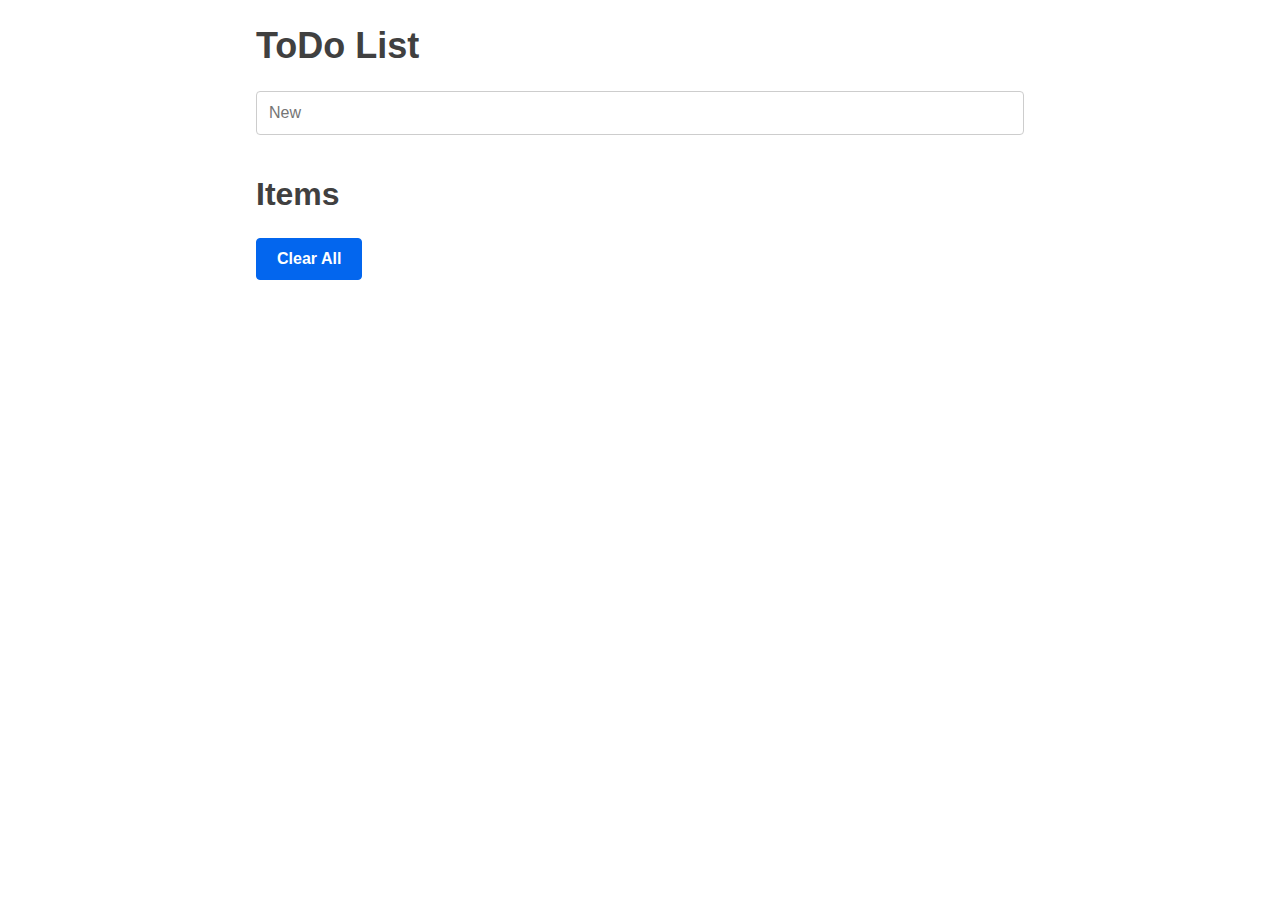
<file: views/index.html>
<!DOCTYPE html>
<html>

<head>
  <meta charset="utf-8" />
  <meta http-equiv="X-UA-Compatible" content="IE=edge">
  <title>ToDo List</title>
  <meta name="viewport" content="width=device-width, initial-scale=1">
  <link rel="stylesheet" type="text/css" media="screen" href="../public/styles.css" />
</head>

<body>
  <div class="small-container">
    <h1>ToDo List</h1>
    <form>
      <input type="text" id="item" placeholder="New" required>
    </form>
    <h2>Items</h2>
    <ul></ul>
    <button>Clear All</button>
  </div>
  <script src="../public/scripts.js"></script>
</body>

</html>
</file>
<file: public/styles.css>
/*! Primitive
  by Tania Rascia */
/*! normalize.css v3.0.3 | MIT License | github.com/necolas/normalize.css */
html {
  -ms-text-size-adjust: 100%;
  -webkit-text-size-adjust: 100%;
}
body {
  margin: 0;
}
article,
aside,
details,
figcaption,
figure,
footer,
header,
main,
menu,
nav,
section,
summary {
  display: block;
}
audio,
canvas,
progress,
video {
  display: inline-block;
  vertical-align: baseline;
}
audio:not([controls]) {
  display: none;
  height: 0;
}
[hidden],
template {
  display: none;
}
a:active,
a:hover {
  outline: 0;
}
b,
strong {
  font-weight: 700;
}
sub,
sup {
  font-size: 75%;
  line-height: 0;
  position: relative;
  vertical-align: baseline;
}
sup {
  top: -0.5em;
}
sub {
  bottom: -0.25em;
}
img {
  border: 0;
}
svg:not(:root) {
  overflow: hidden;
}
hr {
  box-sizing: content-box;
}
pre {
  overflow: auto;
}
button[disabled],
html input[disabled] {
  cursor: default;
}
button::-moz-focus-inner,
input::-moz-focus-inner {
  border: 0;
  padding: 0;
}
html {
  box-sizing: border-box;
}
*,
:after,
:before {
  box-sizing: inherit;
}
figure {
  margin: 0;
}
html {
  -webkit-font-smoothing: antialiased;
  -moz-osx-font-smoothing: grayscale;
  font: normal normal normal 1rem/1.6 -apple-system, BlinkMacSystemFont,
    Helvetica Neue, Helvetica, Arial, sans-serif;
  font-size: 1rem;
}
body {
  color: #404040;
  background: #fff;
  font-size: 1rem;
}
dl,
ol,
p,
table,
ul {
  margin: 0 0 1.5rem;
}
ol li ol,
ul li ul {
  margin-bottom: 0;
}
h1,
h2,
h3,
h4,
h5 {
  font-weight: 600;
  font-family: -apple-system, BlinkMacSystemFont, Helvetica Neue, Helvetica,
    Arial, sans-serif;
  line-height: 1.2;
  color: #404040;
}
h1,
h1:not(:first-child),
h2,
h2:not(:first-child),
h3,
h3:not(:first-child),
h4,
h4:not(:first-child),
h5,
h5:not(:first-child) {
  margin: 1.5rem 0;
}
h1:not(:first-child),
h2:not(:first-child),
h3:not(:first-child) {
  margin-top: 2rem;
}
h1 {
  font-size: 1.75rem;
}
h2 {
  font-size: 1.5rem;
}
h3 {
  font-size: 1.25rem;
}
h4 {
  font-size: 1.1rem;
}
h5 {
  font-size: 1rem;
}
@media (min-width: 600px) {
  h1:not(:first-child),
  h2:not(:first-child),
  h3:not(:first-child) {
    margin-top: 2.5rem;
  }
  h1 {
    font-size: 2.25rem;
  }
  h2 {
    font-size: 2rem;
  }
  h3 {
    font-size: 1.75rem;
  }
  h4 {
    font-size: 1.5rem;
  }
  h5 {
    font-size: 1.25rem;
  }
}
a {
  color: #0366ee;
  text-decoration: none;
}
a:active,
a:focus,
a:hover {
  color: #0246a2;
  text-decoration: underline;
}
mark {
  background: #ffeea8;
  padding: 0 0.2rem;
}
blockquote {
  margin: 0 0 1.5rem;
  border-left: 16px solid #f0f0f0;
  padding: 0 1.5rem;
  font-size: 1.5rem;
}
blockquote cite {
  display: block;
  margin-top: 1.5rem;
  font-size: 1rem;
  text-align: right;
}
pre {
  border: 0;
  border-radius: 4px;
  background: transparent;
  padding: 1rem;
  -moz-tab-size: 2;
  -o-tab-size: 2;
  tab-size: 2;
  color: #404040;
  font-size: 14px;
  margin: 0 0 1.5rem;
}
pre,
pre code {
  font-family: Menlo, monospace;
}
pre code {
  line-height: 1.2;
}
kbd {
  background-color: #f7f7f7;
  border: 1px solid #ccc;
  border-radius: 3px;
  box-shadow: 0 1px 0 rgba(0, 0, 0, 0.2), inset 0 0 0 2px #fff;
  color: #333;
  display: inline-block;
  font-family: Helvetica, Arial, sans-serif;
  font-size: 13px;
  line-height: 1.4;
  margin: 0 0.1em;
  padding: 0.1em 0.6em;
  text-shadow: 0 1px 0 #fff;
}
:not(pre) > code {
  color: #404040;
  background: transparent;
  font-family: Menlo, monospace;
  font-size: 14px;
  padding: 0 0.2rem;
  border: 1px solid #dedede;
  border-radius: 4px;
}
hr {
  height: 0;
  border: 0;
  border-top: 1px solid #dedede;
}
dt {
  font-weight: 600;
}
dd {
  margin-bottom: 0.5rem;
}
.full-container {
  max-width: 100%;
  padding: 0 1rem;
}
.container,
.medium-container,
.small-container {
  max-width: 1200px;
  padding: 0 1rem;
  margin-left: auto;
  margin-right: auto;
}
.small-container {
  max-width: 800px;
}
.medium-container {
  max-width: 1000px;
}
.content-section {
  padding: 30px 0;
}
@media (min-width: 600px) {
  .content-section {
    padding: 60px 0;
  }
}
.flex-large,
.flex-small {
  padding-left: 1rem;
  padding-right: 1rem;
}
.flex-row {
  margin-left: -1rem;
  margin-right: -1rem;
  display: -webkit-box;
  display: -ms-flexbox;
  display: flex;
  -webkit-box-orient: horizontal;
  -webkit-box-direction: normal;
  -ms-flex-direction: row;
  flex-direction: row;
  -ms-flex-wrap: wrap;
  flex-wrap: wrap;
}
.flex-large,
.flex-small {
  -ms-flex-preferred-size: 100%;
  flex-basis: 100%;
  margin-bottom: 1rem;
}
@media (min-width: 600px) {
  .flex-small {
    -webkit-box-flex: 1;
    -ms-flex: 1 1 0px;
    flex: 1 1 0;
    margin-bottom: 0;
  }
}
@media (min-width: 1000px) {
  .flex-large {
    -webkit-box-flex: 1;
    -ms-flex: 1 1 0px;
    flex: 1 1 0;
    margin-bottom: 0;
  }
}
.clearfix:after,
.clearfix:before {
  content: " ";
  display: block;
}
.clearfix:after {
  clear: both;
}
.text-left {
  text-align: left;
}
.text-right {
  text-align: right;
}
.text-center {
  text-align: center;
}
.text-justify {
  text-align: justify;
}
.block {
  display: block;
}
.inline-block {
  display: inline-block;
}
.inline {
  display: inline;
}
.vertical-center {
  display: -webkit-box;
  display: -ms-flexbox;
  display: flex;
  -webkit-box-align: center;
  -ms-flex-align: center;
  align-items: center;
  -webkit-box-pack: center;
  -ms-flex-pack: center;
  justify-content: center;
}
.responsive-image {
  max-width: 100%;
  height: auto;
}
.show {
  display: block !important;
}
.hide {
  display: none !important;
}
.invisible {
  visibility: hidden;
}
.float-left {
  float: left;
}
.float-right {
  float: right;
}
.no-padding-top {
  padding-top: 0;
}
.no-padding-bottom {
  padding-bottom: 0;
}
.padding-top {
  padding-top: 2rem;
}
.padding-bottom {
  padding-bottom: 2rem;
}
.no-margin-top {
  margin-top: 0;
}
.no-margin-bottom {
  margin-bottom: 0;
}
.margin-top {
  margin-top: 2rem;
}
.margin-bottom {
  margin-bottom: 2rem;
}
.alternate-background {
  background: #fafafa;
  color: #404040;
}
.screen-reader-text {
  clip: rect(1px, 1px, 1px, 1px);
  position: absolute !important;
  height: 1px;
  width: 1px;
  overflow: hidden;
}
.button,
[type="button"],
[type="reset"],
[type="submit"],
a.button,
button {
  -webkit-appearance: none;
  display: inline-block;
  border: 1px solid #0366ee;
  border-radius: 4px;
  background: #0366ee;
  color: #fff;
  font-weight: 600;
  font-family: -apple-system, BlinkMacSystemFont, Helvetica Neue, Helvetica,
    Arial, sans-serif;
  font-size: 1rem;
  text-transform: none;
  padding: 0.75rem 1.25rem;
  margin: 0 0 0.5rem;
  vertical-align: middle;
  text-align: center;
  cursor: pointer;
  text-decoration: none;
  line-height: 1;
}
.button:active,
.button:focus,
.button:hover,
[type="button"]:active,
[type="button"]:focus,
[type="button"]:hover,
[type="reset"]:active,
[type="reset"]:focus,
[type="reset"]:hover,
[type="submit"]:active,
[type="submit"]:focus,
[type="submit"]:hover,
a.button:active,
a.button:focus,
a.button:hover,
button:active,
button:focus,
button:hover {
  border: 1px solid #0250bc;
  background: #0250bc;
  color: #fff;
  text-decoration: none;
}
.button::-moz-focus-inner,
[type="button"]::-moz-focus-inner,
[type="reset"]::-moz-focus-inner,
[type="submit"]::-moz-focus-inner,
a.button::-moz-focus-inner,
button::-moz-focus-inner {
  border: 0;
  padding: 0;
}
.accent-button,
a.accent-button {
  color: #fff;
  border: 1px solid #fcb42a;
  background: #fcb42a;
}
.accent-button:active,
.accent-button:focus,
.accent-button:hover,
a.accent-button:active,
a.accent-button:focus,
a.accent-button:hover {
  color: #fff;
  border: 1px solid #f09f03;
  background: #f09f03;
}
.muted-button,
a.muted-button {
  background: transparent;
  border: 1px solid #cdcdcd;
  color: #4e4e4e;
}
.muted-button:active,
.muted-button:focus,
.muted-button:hover,
a.muted-button:active,
a.muted-button:focus,
a.muted-button:hover {
  color: #4e4e4e;
  border: 1px solid #818181;
  background: transparent;
}
.round-button,
a.round-button {
  border-radius: 40px;
}
.square-button,
a.square-button {
  border-radius: 0;
}
.full-button,
a.full-button {
  display: block;
  width: 100%;
}
[type="color"],
[type="date"],
[type="datetime-local"],
[type="datetime"],
[type="email"],
[type="month"],
[type="number"],
[type="password"],
[type="search"],
[type="tel"],
[type="text"],
[type="time"],
[type="url"],
[type="week"],
select,
textarea {
  display: block;
  border: 1px solid #cdcdcd;
  border-radius: 4px;
  padding: 0.75rem;
  outline: none;
  background: transparent;
  margin-bottom: 0.5rem;
  font-size: 1rem;
  width: 100%;
  max-width: 100%;
  line-height: 1;
}
[type="color"]:hover,
[type="date"]:hover,
[type="datetime-local"]:hover,
[type="datetime"]:hover,
[type="email"]:hover,
[type="month"]:hover,
[type="number"]:hover,
[type="password"]:hover,
[type="search"]:hover,
[type="tel"]:hover,
[type="text"]:hover,
[type="time"]:hover,
[type="url"]:hover,
[type="week"]:hover,
select:hover,
textarea:hover {
  border: 1px solid #b4b4b4;
}
[type="color"]:active,
[type="color"]:focus,
[type="date"]:active,
[type="date"]:focus,
[type="datetime-local"]:active,
[type="datetime-local"]:focus,
[type="datetime"]:active,
[type="datetime"]:focus,
[type="email"]:active,
[type="email"]:focus,
[type="month"]:active,
[type="month"]:focus,
[type="number"]:active,
[type="number"]:focus,
[type="password"]:active,
[type="password"]:focus,
[type="search"]:active,
[type="search"]:focus,
[type="tel"]:active,
[type="tel"]:focus,
[type="text"]:active,
[type="text"]:focus,
[type="time"]:active,
[type="time"]:focus,
[type="url"]:active,
[type="url"]:focus,
[type="week"]:active,
[type="week"]:focus,
select:active,
select:focus,
textarea:active,
textarea:focus {
  border: 1px solid #0366ee;
  box-shadow: inset 0 1px 1px rgba(0, 0, 0, 0.1), 0 0 6px #8cbcfe;
}
textarea {
  overflow: auto;
  height: auto;
}
fieldset {
  border: 1px solid #dedede;
  border-radius: 4px;
  padding: 1rem;
  margin: 1.5rem 0;
}
legend {
  padding: 0 0.5rem;
  font-weight: 600;
}
select {
  color: #404040;
  -webkit-appearance: none;
  -moz-appearance: none;
  background: url([data-uri])
    100% no-repeat;
  line-height: 1;
}
select::-ms-expand {
  display: none;
}
[type="range"] {
  width: 100%;
}
label {
  font-weight: 600;
  max-width: 100%;
  display: block;
  margin: 1rem 0 0.5rem;
}
@media (min-width: 600px) {
  .split-form label {
    text-align: right;
    padding: 0 0.5rem;
    margin-bottom: 1rem;
  }
}
input.has-error,
input.has-error:active,
input.has-error:focus,
input.has-error:hover,
select.has-error,
select.has-error:active,
select.has-error:focus,
select.has-error:hover,
textarea.has-error,
textarea.has-error:active,
textarea.has-error:focus,
textarea.has-error:hover {
  border: 1px solid #d33c40;
  box-shadow: inset 0 1px 1px rgba(0, 0, 0, 0.1), 0 0 6px #f4cecf;
}
:-moz-placeholder,
:-ms-input-placeholder,
::-moz-placeholder,
::-webkit-input-placeholder {
  color: #9a9a9a;
}
table {
  border-collapse: collapse;
  border-spacing: 0;
  width: 100%;
  max-width: 100%;
}
thead th {
  border-bottom: 2px solid #dedede;
}
tfoot th {
  border-top: 2px solid #dedede;
}
td {
  border-bottom: 1px solid #dedede;
}
td,
th {
  text-align: left;
  padding: 0.5rem;
}
caption {
  padding: 1rem 0;
  caption-side: bottom;
  color: #ababab;
}
.striped-table tbody tr:nth-child(odd) {
  background-color: #f8f8f8;
}
.contain-table {
  overflow-x: auto;
}
@media (min-width: 600px) {
  .contain-table {
    width: 100%;
  }
}
/*# sourceMappingURL=main.css.map */
</file>
